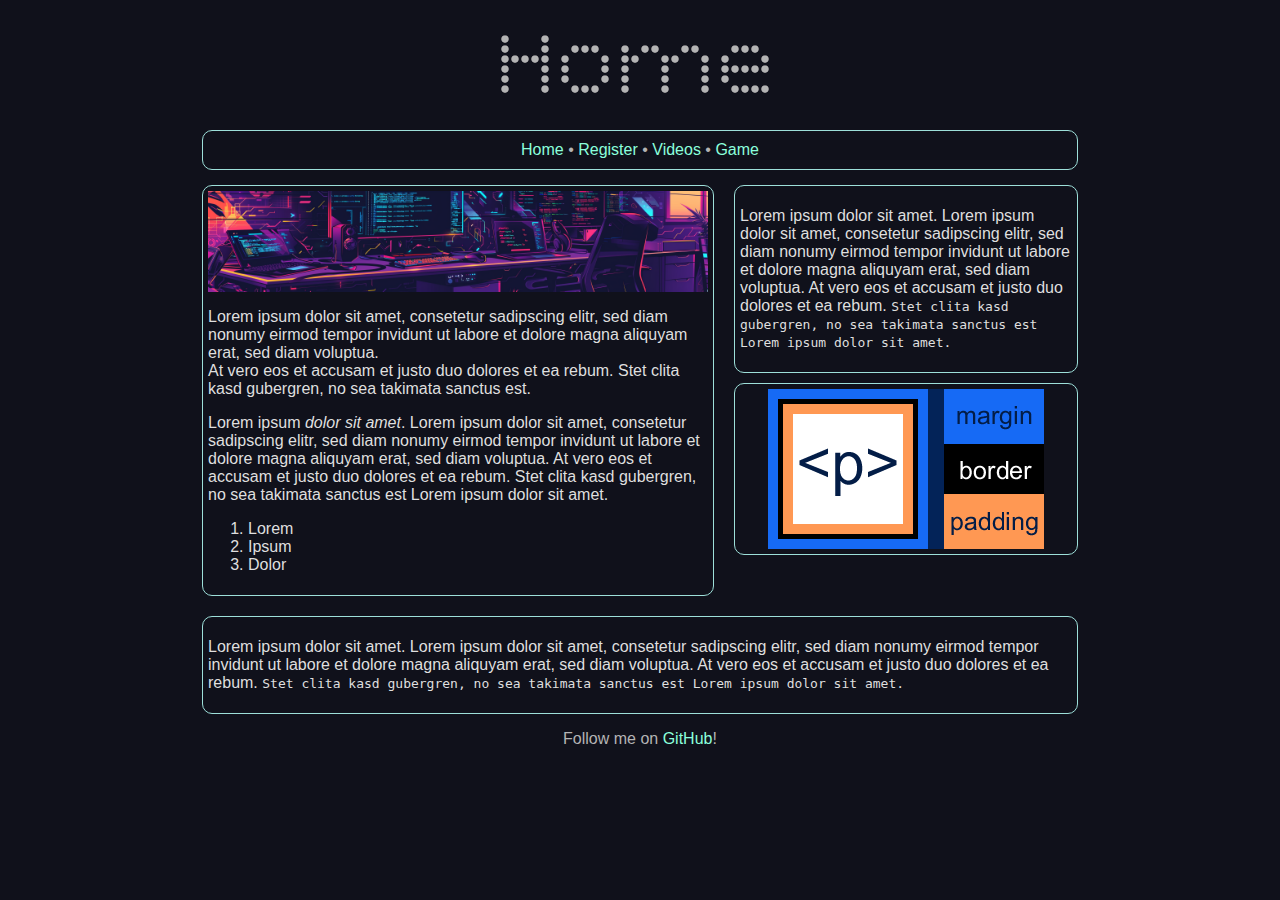
<file: index.html>
<!DOCTYPE html>
<html lang="en">
<head>
	<meta charset="utf-8">
	<meta name="description" content="Home">
	<meta name="keywords" content"html, fiae, css, lernen">
	<link rel="stylesheet" href="css/styles.css" />
	<link rel="preconnect" href="https://fonts.googleapis.com">
	<link rel="preconnect" href="https://fonts.gstatic.com" crossorigin>
	<link href="https://fonts.googleapis.com/css2?family=Bitcount+Prop+Single:wght@100..900&display=swap" rel="stylesheet">
	<title>Home</title>
</head>

<body>
	<header>
		<h1>Home</h1>
		<nav>
			<a href="index.html">Home</a>
			<span> • </span>
      		<a href="register.html">Register</a>
			<span> • </span>
			<a href="videos.html">Videos</a>
			<span> • </span>
			<a href="game.html">Game</a>
		</nav>
	</header>

	<main>	
		<div id="container">
			<section>
				<div id="center"><img src="img/Bnr_Coding01.png" alt="Banner 01" style="width: 500px;"></div>
				<p>Lorem ipsum dolor sit amet, consetetur sadipscing elitr, sed diam nonumy eirmod tempor invidunt ut labore et dolore magna aliquyam erat, sed diam voluptua. <br> At vero eos et accusam et justo duo dolores et ea rebum. Stet clita kasd gubergren, no sea takimata sanctus est.</p> 
				<p>Lorem ipsum <em>dolor sit amet</em>. Lorem ipsum dolor sit amet, consetetur sadipscing elitr, sed diam nonumy eirmod tempor invidunt ut labore et dolore magna aliquyam erat, sed diam voluptua. At vero eos et accusam et justo duo dolores et ea rebum. Stet clita kasd gubergren, no sea takimata sanctus est Lorem ipsum dolor sit amet.</p>				
				<ol>
					<li>Lorem</li>
					<li>Ipsum</li>
					<li>Dolor</li>
				</ol>
			</section>

			<div id="right">
				<section>
					<p>Lorem ipsum dolor sit amet. Lorem ipsum dolor sit amet, consetetur sadipscing elitr, sed diam nonumy eirmod tempor invidunt ut labore et dolore magna aliquyam erat, sed diam voluptua. At vero eos et accusam et justo duo dolores et ea rebum. <code>Stet clita kasd gubergren, no sea takimata sanctus est Lorem ipsum dolor sit amet.</code></p>
				</section>
				<section id="center">
					<img src="img/mbp.gif">
				</section>
			</div>
    </div>

		<section>
			<p>Lorem ipsum dolor sit amet. Lorem ipsum dolor sit amet, consetetur sadipscing elitr, sed diam nonumy eirmod tempor invidunt ut labore et dolore magna aliquyam erat, sed diam voluptua. At vero eos et accusam et justo duo dolores et ea rebum. <code>Stet clita kasd gubergren, no sea takimata sanctus est Lorem ipsum dolor sit amet.</code></p>
		</section>
	</main>

	<footer>
		<p>Follow me on <a href="https://github.com/guidokl">GitHub</a>!</p>
	</footer>
</body>
</html>
</file>
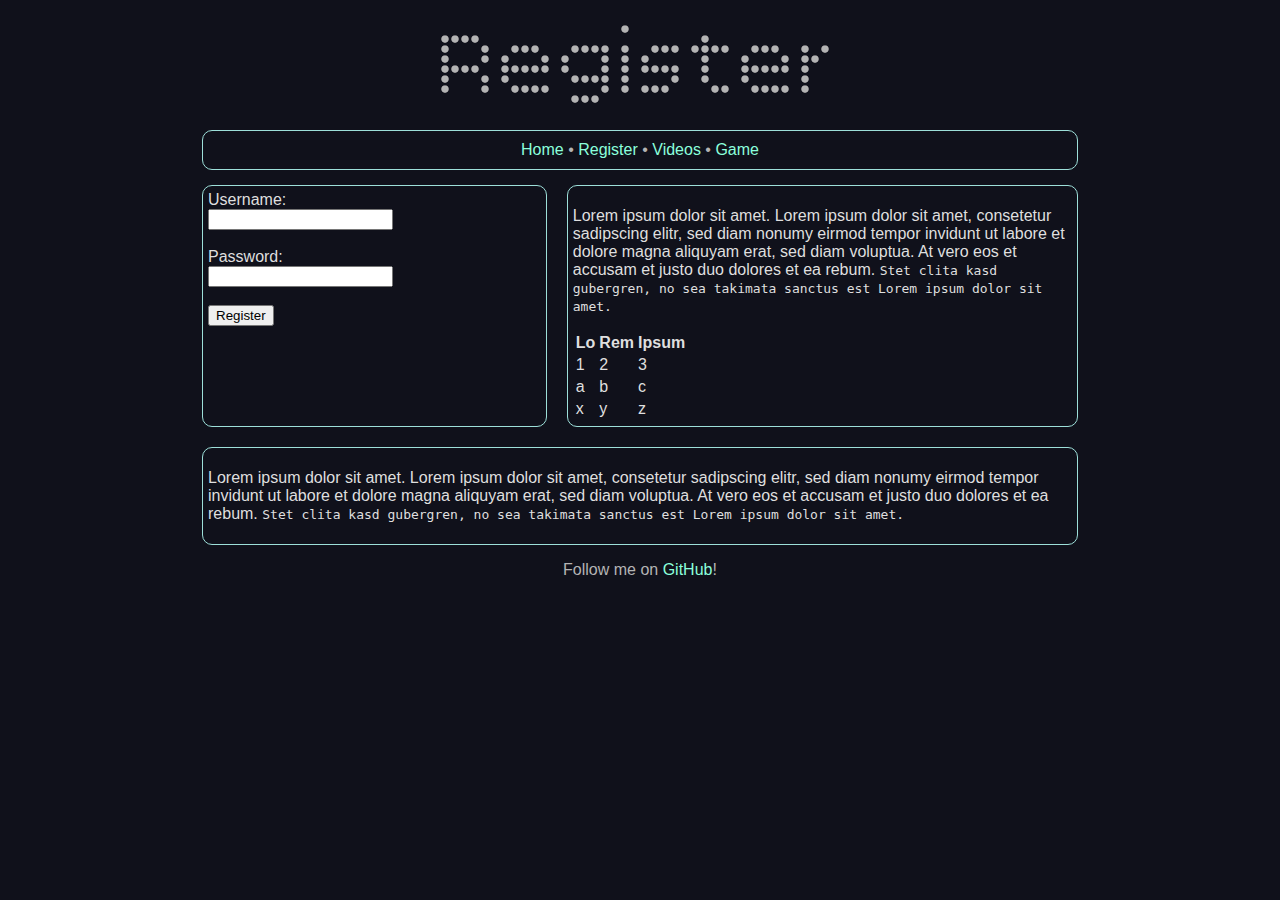
<file: register.html>
<!DOCTYPE html>
<html lang="en">
<head>
	<meta charset="utf-8">
	<meta name="description" content="Register">
	<meta name="keywords" content"html, fiae, css, lernen">
	<link rel="stylesheet" href="css/styles.css" />
	<link rel="preconnect" href="https://fonts.googleapis.com">
	<link rel="preconnect" href="https://fonts.gstatic.com" crossorigin>
	<link href="https://fonts.googleapis.com/css2?family=Bitcount+Prop+Single:wght@100..900&display=swap" rel="stylesheet">
	<title>Register</title>
</head>

<body>
	<header>
		<h1>Register</h1>
		<nav>
			<a href="index.html">Home</a>
			<span> • </span>
      		<a href="register.html">Register</a>
			<span> • </span>
			<a href="videos.html">Videos</a>
			<span> • </span>
			<a href="game.html">Game</a>
		</nav>
	</header>

	<main>	
		<div id="container">
			<section style="width: 40%;">
				<form method="post" action="register.html">
					<label for="username">Username:</label><br>
					<input type="text" id="username" name="username" required><br><br>

					<label for="password">Password:</label><br>
					<input type="password" id="password" name="password"><br><br>

					<input type="submit" value="Register">
				</form>
			</section>
			
			<section style="width: 60%;">
				<p>Lorem ipsum dolor sit amet. Lorem ipsum dolor sit amet, consetetur sadipscing elitr, sed diam nonumy eirmod tempor invidunt ut labore et dolore magna aliquyam erat, sed diam voluptua. At vero eos et accusam et justo duo dolores et ea rebum. <code>Stet clita kasd gubergren, no sea takimata sanctus est Lorem ipsum dolor sit amet.</code></p>
					<table>
						<tr>
							<th>Lo</th>
							<th>Rem</th>
							<th>Ipsum</th>
						</tr>
						<tr>
							<td>1</td>
							<td>2</td>
							<td>3</td>
						</tr>
						<tr>
							<td>a</td>
							<td>b</td>
							<td>c</td>
						</tr>
						<tr>
							<td>x</td>
							<td>y</td>
							<td>z</td>
						</tr>
					</table>
			</section>
    </div>

		<section>
			<p>Lorem ipsum dolor sit amet. Lorem ipsum dolor sit amet, consetetur sadipscing elitr, sed diam nonumy eirmod tempor invidunt ut labore et dolore magna aliquyam erat, sed diam voluptua. At vero eos et accusam et justo duo dolores et ea rebum. <code>Stet clita kasd gubergren, no sea takimata sanctus est Lorem ipsum dolor sit amet.</code></p>
		</section>
	</main>

	<footer>
		<p>Follow me on <a href="https://github.com/guidokl">GitHub</a>!</p>
	</footer>
</body>
</html>
</file>
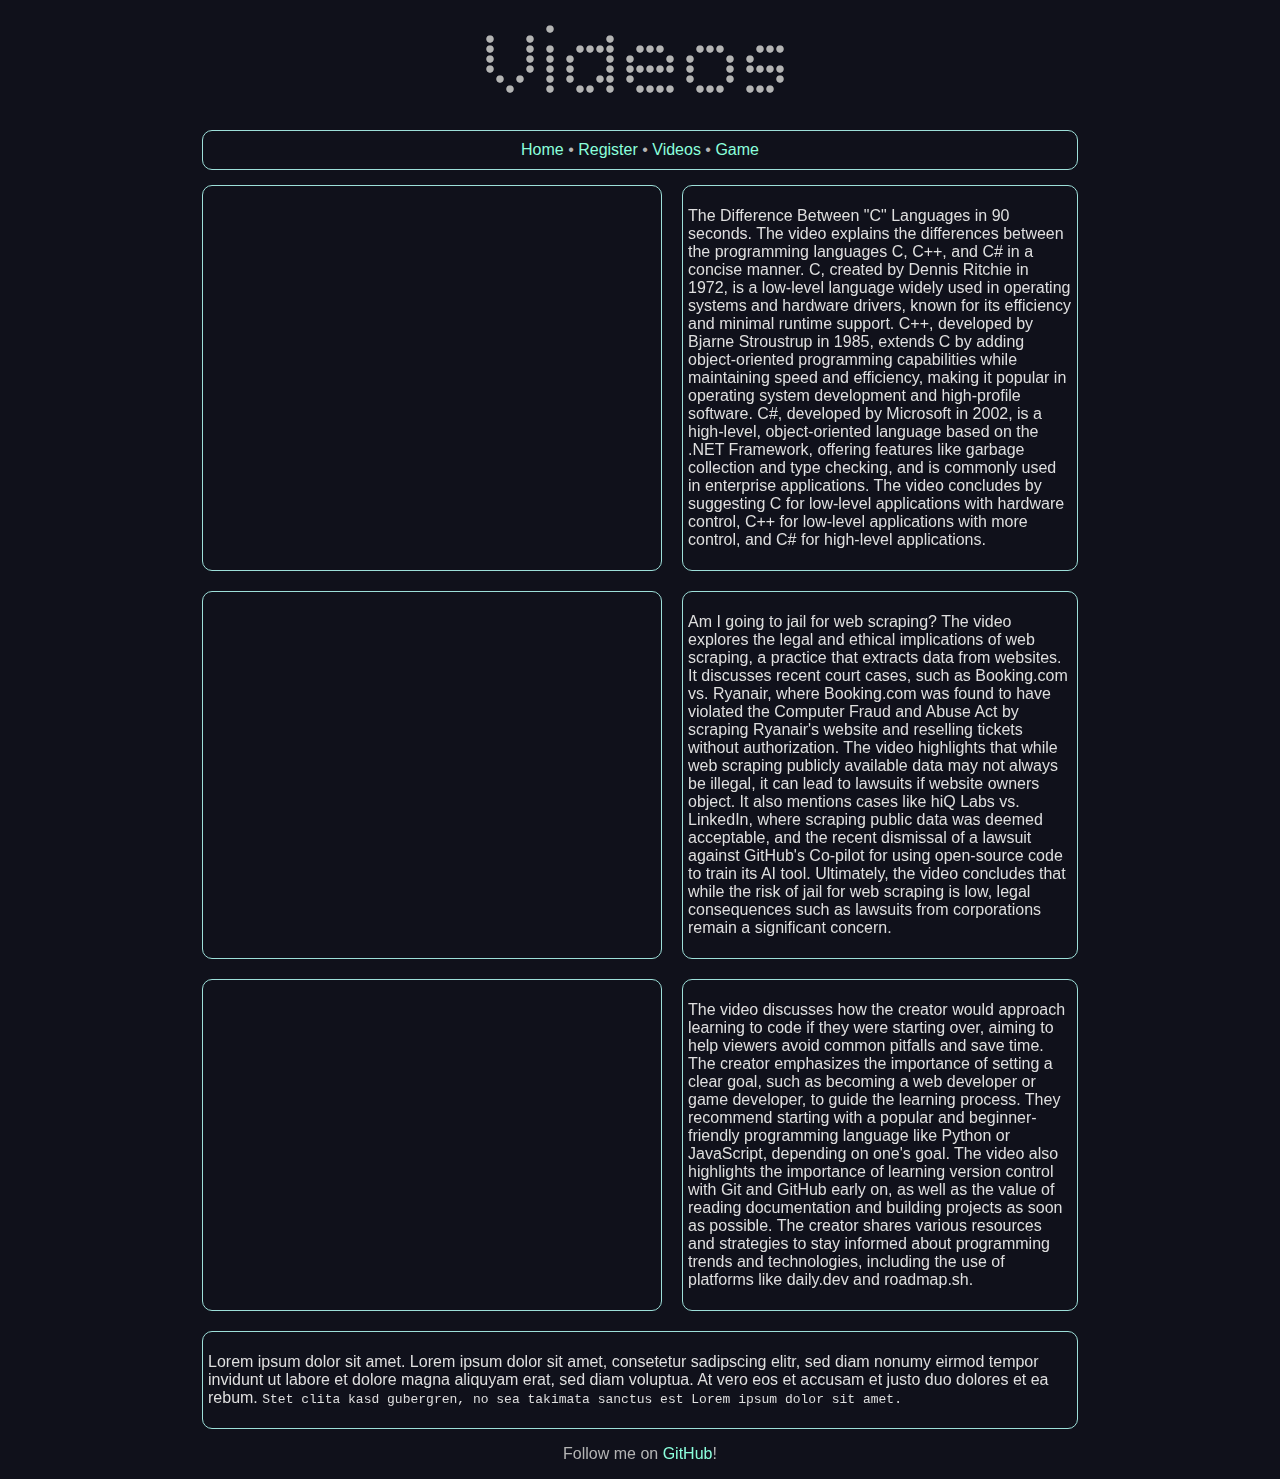
<file: videos.html>
<!DOCTYPE html>
<html lang="en">
<head>
	<meta charset="utf-8">
	<meta name="description" content="Videos">
	<meta name="keywords" content"html, fiae, css, lernen">
	<link rel="stylesheet" href="css/styles.css" />
	<link rel="preconnect" href="https://fonts.googleapis.com">
	<link rel="preconnect" href="https://fonts.gstatic.com" crossorigin>
	<link href="https://fonts.googleapis.com/css2?family=Bitcount+Prop+Single:wght@100..900&display=swap" rel="stylesheet">
	<title>Videos</title>
</head>

<body>
	<header>
		<h1>Videos</h1>
		<nav>
			<a href="index.html">Home</a>
			<span> • </span>
      		<a href="register.html">Register</a>
			<span> • </span>
			<a href="videos.html">Videos</a>
			<span> • </span>
			<a href="game.html">Game</a>
		</nav>
	</header>

	<main>	
		<div id="container">
			<section style="width: 50%;">
				<iframe width="560" height="315" src="https://www.youtube.com/embed/wzSTWbv7XlY?si=sxZSbRc955xYrjRc" title="YouTube video player" frameborder="0" allow="accelerometer; autoplay; clipboard-write; encrypted-media; gyroscope; picture-in-picture; web-share" referrerpolicy="strict-origin-when-cross-origin" allowfullscreen></iframe>
			</section>
			
			<section style="width: 50%;">
				<p>The Difference Between "C" Languages in 90 seconds. The video explains the differences between the programming languages C, C++, and C# in a concise manner. C, created by Dennis Ritchie in 1972, is a low-level language widely used in operating systems and hardware drivers, known for its efficiency and minimal runtime support. C++, developed by Bjarne Stroustrup in 1985, extends C by adding object-oriented programming capabilities while maintaining speed and efficiency, making it popular in operating system development and high-profile software. C#, developed by Microsoft in 2002, is a high-level, object-oriented language based on the .NET Framework, offering features like garbage collection and type checking, and is commonly used in enterprise applications. The video concludes by suggesting C for low-level applications with hardware control, C++ for low-level applications with more control, and C# for high-level applications.</p>
			</section>
		</div>
		<div id="container">
			<section style="width: 50%;">
				<iframe width="560" height="315" src="https://www.youtube.com/embed/8GhFmQPZAlo?si=0OgOCVm4eirKU4fL" title="YouTube video player" frameborder="0" allow="accelerometer; autoplay; clipboard-write; encrypted-media; gyroscope; picture-in-picture; web-share" referrerpolicy="strict-origin-when-cross-origin" allowfullscreen></iframe>
			</section>
			
			<section style="width: 50%;">
				<p>Am I going to jail for web scraping? The video explores the legal and ethical implications of web scraping, a practice that extracts data from websites. It discusses recent court cases, such as Booking.com vs. Ryanair, where Booking.com was found to have violated the Computer Fraud and Abuse Act by scraping Ryanair's website and reselling tickets without authorization. The video highlights that while web scraping publicly available data may not always be illegal, it can lead to lawsuits if website owners object. It also mentions cases like hiQ Labs vs. LinkedIn, where scraping public data was deemed acceptable, and the recent dismissal of a lawsuit against GitHub's Co-pilot for using open-source code to train its AI tool. Ultimately, the video concludes that while the risk of jail for web scraping is low, legal consequences such as lawsuits from corporations remain a significant concern.</p>
			</section>
    </div>
		<div id="container">
			<section style="width: 50%;">
				<iframe width="560" height="315" src="https://www.youtube.com/embed/o1L1EYiobi4?si=6TZazpyBmZow5vuj" title="YouTube video player" frameborder="0" allow="accelerometer; autoplay; clipboard-write; encrypted-media; gyroscope; picture-in-picture; web-share" referrerpolicy="strict-origin-when-cross-origin" allowfullscreen></iframe>
			</section>
			
			<section style="width: 50%;">
				<p>The video discusses how the creator would approach learning to code if they were starting over, aiming to help viewers avoid common pitfalls and save time. The creator emphasizes the importance of setting a clear goal, such as becoming a web developer or game developer, to guide the learning process. They recommend starting with a popular and beginner-friendly programming language like Python or JavaScript, depending on one's goal. The video also highlights the importance of learning version control with Git and GitHub early on, as well as the value of reading documentation and building projects as soon as possible. The creator shares various resources and strategies to stay informed about programming trends and technologies, including the use of platforms like daily.dev and roadmap.sh.</p>
			</section>
    </div>

		<section>
			<p>Lorem ipsum dolor sit amet. Lorem ipsum dolor sit amet, consetetur sadipscing elitr, sed diam nonumy eirmod tempor invidunt ut labore et dolore magna aliquyam erat, sed diam voluptua. At vero eos et accusam et justo duo dolores et ea rebum. <code>Stet clita kasd gubergren, no sea takimata sanctus est Lorem ipsum dolor sit amet.</code></p>
		</section>
	</main>

	<footer>
		<p>Follow me on <a href="https://github.com/guidokl">GitHub</a>!</p>
	</footer>
</body>
</html>
</file>
<file: css/styles.css>
body {
  background-color: #10111b;
  color: #dfdfdf;
  font-family: Arial, sans-serif;
  width: 70%;
  margin: 0 auto;
}

header {
  color: #b4b4b4;
  text-align: center;
  margin-bottom: 5px;
}

h1 {
  font-family: "Bitcount Prop Single", system-ui;
  font-optical-sizing: not;
  font-weight: 300;
  font-size: 100px;
  margin: 0;
  margin-top: 0.1em;
}

footer {
  color: #b4b4b4;
  text-align: center;
  margin-bottom: 0px;
}

img {
  align-self: center;
}

section {
  border-radius: 10px;
  border: 1px solid #9ddfd9;
  padding: 5px;
  margin: 10px;
}

main section {
  border-radius: 10px;
  border: 1px solid #9ddfd9;
  padding: 5px;
  margin: 10px;
}

nav {
  border-radius: 10px;
  border: 1px solid #9ddfd9;
  padding: 10px;
  margin: 10px;
  margin-top: 0px;

  font-family: Arial, sans-serif;
  font-size: medium;
  font-weight: normal;
  text-align: center;
  margin-bottom: 0px;
}

a:link {
  color: #8bffdc;
  text-decoration: none;
}

a:visited {
  color: #8bffdc;
  text-decoration: none;

}

#container {
  display: flex;
}

#right {
  height: 100%;
}

#center {
  display: flex;
  justify-content: center;
  align-items: center;
  height: auto;
}

#summary {
  font-size: small;
}

#game {
  width: 100%;
}

#player_1 {
  position: absolute;
  left: 0px;
  top: 0px;
	display: inline-block;
	text-align: center;
	vertical-align: bottom;
	background-image: url("../img/player_1.png");
	background-repeat: no-repeat;
  background-size: auto;
}

.p1_1 {
  width: 115px;
  height: 145px;
	margin: 0px 0px 0px 0px;
  background-position: 0px 0px;
}

.p1_2 {
  width: 115px;
  height: 145px;
	margin: 0px 0px 0px 0px;
  background-position: -115px 0px;
}

.p1_3 {
  width: 115px;
  height: 145px;
  margin: 0px 0px 0px 0px;
  background-position: -230px 0px;
}

.p1_4 {
  width: 115px;
  height: 145px;
  margin: 0px 0px 0px 0px;
  background-position: -345px 0px;
}

.p1_5 {
  width: 115px;
  height: 150px;
  margin: 0px 0px 0px 0px;
  background-position: 0px -150px;
}

.p1_6 {
  width: 115px;
  height: 150px;
  margin: 0px 0px 0px 0px;
  background-position: -115px -150px;
}

.p1_7 {
  width: 115px;
  height: 150px;
  margin: 0px 0px 0px 0px;
  background-position: -230px -150px;
}

.p1_8 {
  width: 115px;
  height: 150px;
  margin: 0px 0px 0px 0px;
  background-position: -345px -150px;
}
</file>
